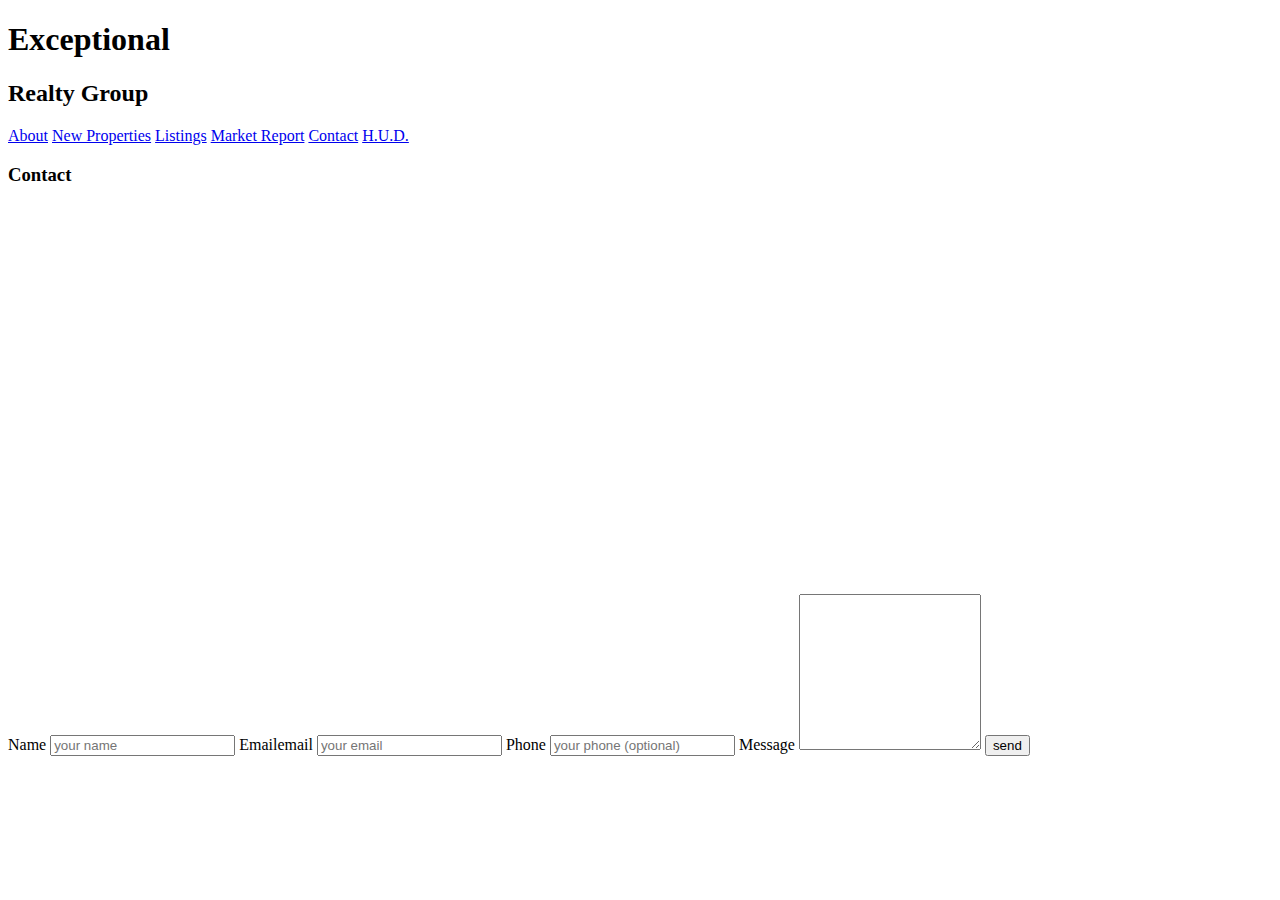
<file: contact.html>
<!DOCTYPE html>

<html lang="en">
	<head>
		<meta charset="utf-8">
		<title>Exceptional Realty Group - Luxury Homes - Contact</title>
	</head>
	
	<body>
		<header>
			<h1>Exceptional</h1>
			<h2>Realty Group</h2>

			<a href="index.html">About</a>
			<a href="new-properties.html">New Properties</a>
			<a href="real-estate-listings.html">Listings</a>
			<a href="market-report.html">Market Report</a>
			<a href="contact.html">Contact</a>
			<a href="http://hud.gov" target='_blank'>H.U.D.</a>
		</header>
		

		<h3>Contact</h3>
		
		<iframe src="https://www.google.com/maps/embed?pb=!1m14!1m12!1m3!1d4963.5260502936035!2d-0.13203509160330137!3d51.53590617853741!2m3!1f0!2f0!3f0!3m2!1i1024!2i768!4f13.1!5e0!3m2!1sen!2suk!4v1540394846035" width="425" height="350" frameborder="0" style="border:0" allowfullscreen></iframe>
		<br><br><br>

		<form action="#" method="post">
			<label for="fullname">Name</label>
			<input type="text" id="fullname" name="fullname" placeholder="your name" required>
			<label for="email">Emailemail</label>
			<input type="text" id="email" name="email" placeholder="your email" required>
			<label for="phone">Phone</label>
			<input type="tel" id="phone" name="phone" placeholder="your phone (optional)">
			<labelfor="message">Message</label>
			<textarea id="message" name="message" rows="10"></textarea>
			<input type="submit" value="send">
		</form>
	</body>
</html>
</file>
